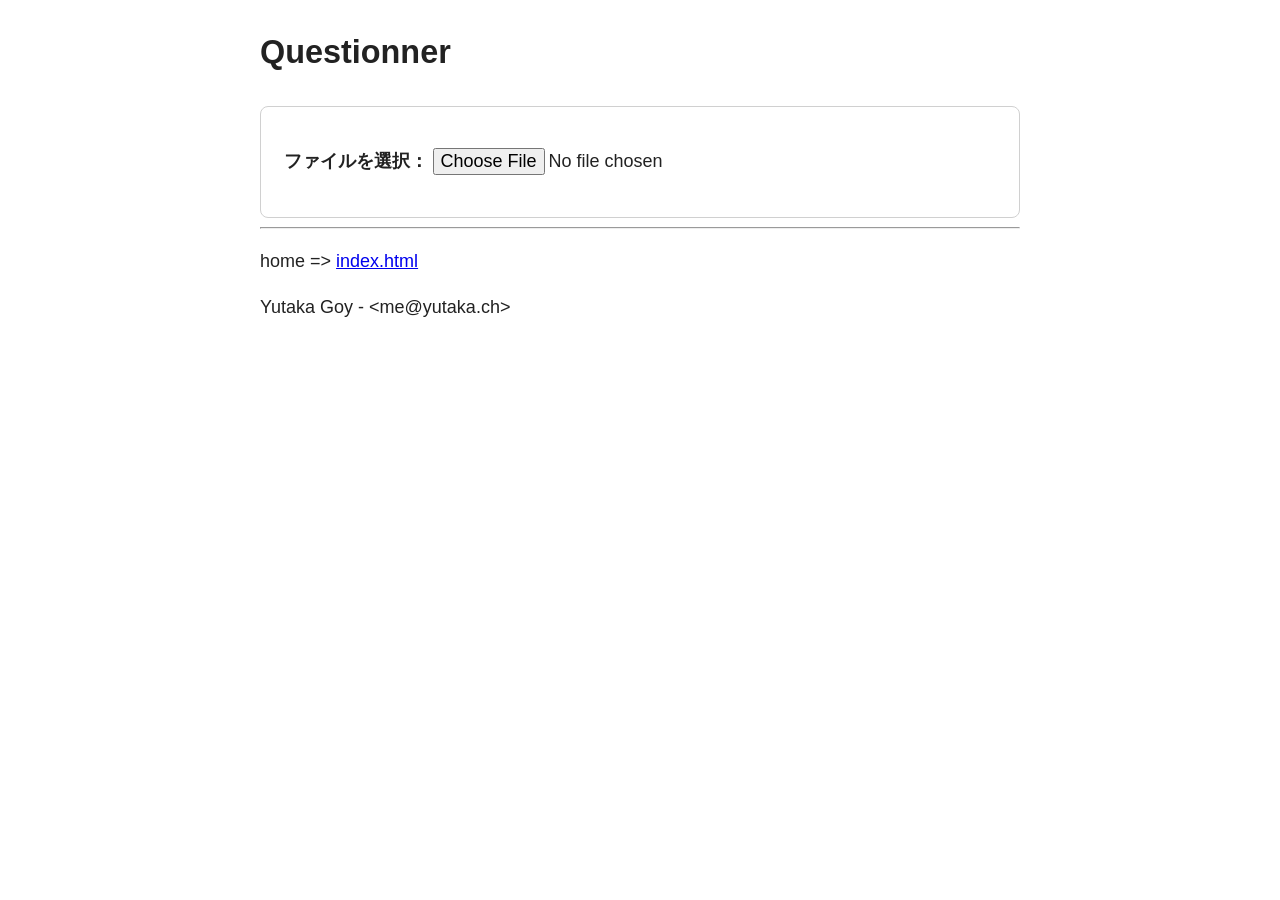
<file: index.html>
<!DOCTYPE html>
<html>
<head>
  <title>Questionner</title>
  <meta charset="UTF-8">
  <meta name="viewport" content="width=device-width, initial-scale=1">
  <link rel="stylesheet" href="style.css">
  <script src="src.js" defer></script>
</head>
<body>
  <h1>Questionner</h1>
  <div id="load">
    <p>
      <label for="file">ファイルを選択：</label>
      <input id="file" type="file">
    </p>
    <div id="loaded">
      <p>
        <output id="title"></output>
        <label for="qnumber">問題数：</label>
        <output id="qnumber"></output>
        <br>
        <label for="exnumber">出題数：</label>
        <input id="exnumber" type="number">
      </p>
      <p>
        <button id="start">始める</button>
      </p>
    </div>
  </div>

  <div id="ex">
    <p>
      <label for="instructions">指示：</label>
      <output id="instructions"></output>
      <br>
      <label for="question">問題：</label>
      <output id="question"></output>
    </p>
    <p>
      <div id="input_div">
        <label for="input">入力：</label>
        <br>
        <input id="input" type="text">
      </div>
    </p>
    <p>
      <div id="choice"></div>
    </p>
    <p>
      <button id="check">確認</button>
    </p>
    <p>
      <div id="response_div">
        <label for="response">答え：</label>
        <br>
        <output id="response"></output>
      </div>
    </p>
    <p>
      <div id="self_buttons">
        <button id="ok">正解</button>
        <button id="bad">不正解</button>
      </div>
    </p>
    <p>
      <div id="judge">
        <output id="message"></output>
        <br>
        <button id="next">次</button>
      </div>
    </p>
  </div>

  <div id="result">
    <label for="points">点数：</label>
    <output id="points"></output>
    <p>やり直す、別の問題集をやるにはリロードしてください</p>
  </div>

  <div id="error">
    <label for="errmsg"><br>エラー：</label>
    <output id="errmsg"></output>
  </div>

  <div class="footer">
    <hr>
    <p>home =&gt; <a href="https://ytky110.github.io/">index.html</a></p>
    <p>Yutaka Goy - &lt;me@yutaka.ch&gt;</p>
  </div>
</body>
</html>
</file>
<file: style.css>
:root {
    color-scheme: light dark;
    font-family: sans-serif;
    font-size: 18px;
    line-height: 1.6;

    --border: light-dark(#d0d0d0, #444444);
    --surface: light-dark(#f5f5f5, #242424);
    --text: light-dark(#222222, #eeeeee);
    --muted: light-dark(#666666, #aaaaaa);
    --accent: light-dark(#333333, #dddddd);
}

* {
    box-sizing: border-box;
}

html {
    max-width: 800px;
    margin: 0 auto;
    padding: 0 20px;
}

body {
    margin: 0;
    color: var(--text);
}

h1 {
    margin: 1.5rem 0;
    font-size: 1.8rem;
}

h2 {
    margin-top: 0;
    font-size: 1.25rem;
}

section {
    margin-bottom: 2rem;
}

#load,
#ex,
#result,
#error {
    padding: 1.25rem;
    border: 1px solid var(--border);
    border-radius: 8px;
}

.field {
    display: flex;
    flex-direction: column;
    gap: 0.35rem;
    margin-bottom: 1.25rem;
}

label {
    font-weight: 600;
}

output {
    display: block;
    overflow-wrap: anywhere;
}

input,
button {
    font: inherit;
}

input[type="text"],
input[type="number"] {
    width: 100%;
    min-width: 0;
    padding: 0.55rem 0.7rem;
    color: var(--text);
    background: var(--surface);
    border: 1px solid var(--border);
    border-radius: 5px;
}

input[type="file"] {
    max-width: 100%;
}

button {
    padding: 0.5rem 1rem;
    color: var(--text);
    background: var(--surface);
    border: 1px solid var(--border);
    border-radius: 5px;
    cursor: pointer;
}

button:hover {
    border-color: var(--muted);
}

button:focus-visible,
input:focus-visible {
    outline: 2px solid var(--accent);
    outline-offset: 3px;
}

#load button,
#check,
#next {
    margin-top: 0.5rem;
}

#ex {
    display: flex;
    flex-direction: column;
    gap: 1.25rem;
}

#ex .field {
    margin-bottom: 0;
}

.question-header {
    display: flex;
    flex-direction: column;
    gap: 1.25rem;
}

.question-header .field {
    padding-bottom: 1rem;
    border-bottom: 1px solid var(--border);
}

.question-header output {
    margin-top: 0.25rem;
    font-size: 1.1rem;
}

#choice label {
    display: block;
    padding: 0.35rem 0;
    font-weight: normal;
}

#response_div {
    padding-top: 1rem;
    border-top: 1px solid var(--border);
}

#response {
    margin-top: 0.35rem;
    font-size: 1.1rem;
}

#self_buttons {
    display: flex;
    flex-wrap: wrap;
    gap: 0.75rem;
}

#judge {
    padding-top: 1rem;
    border-top: 1px solid var(--border);
}

#message {
    margin-bottom: 0.5rem;
    font-weight: 600;
}

#result p {
    color: var(--muted);
    font-size: 0.9rem;
}

#error {
    border-color: #b44;
}

#error h2 {
    color: light-dark(#a22, #f88);
}

code {
    padding: 0.05em 0.25em;
    color: light-dark(#222, #eee);
    background: var(--surface);
    border-radius: 4px;
}

footer {
    margin: 2rem 0 1rem;
    color: var(--muted);
    text-align: center;
    font-size: 0.85rem;
}

footer hr {
    border: 0;
    border-top: 1px solid var(--border);
}

footer a {
    color: inherit;
}

@media (max-width: 480px) {
    html {
        padding: 0 12px;
    }

    #load,
    #ex,
    #result,
    #error {
        padding: 1rem;
    }

    h1 {
        font-size: 1.6rem;
    }
}

[hidden] {
    display: none !important;
}
</file>
